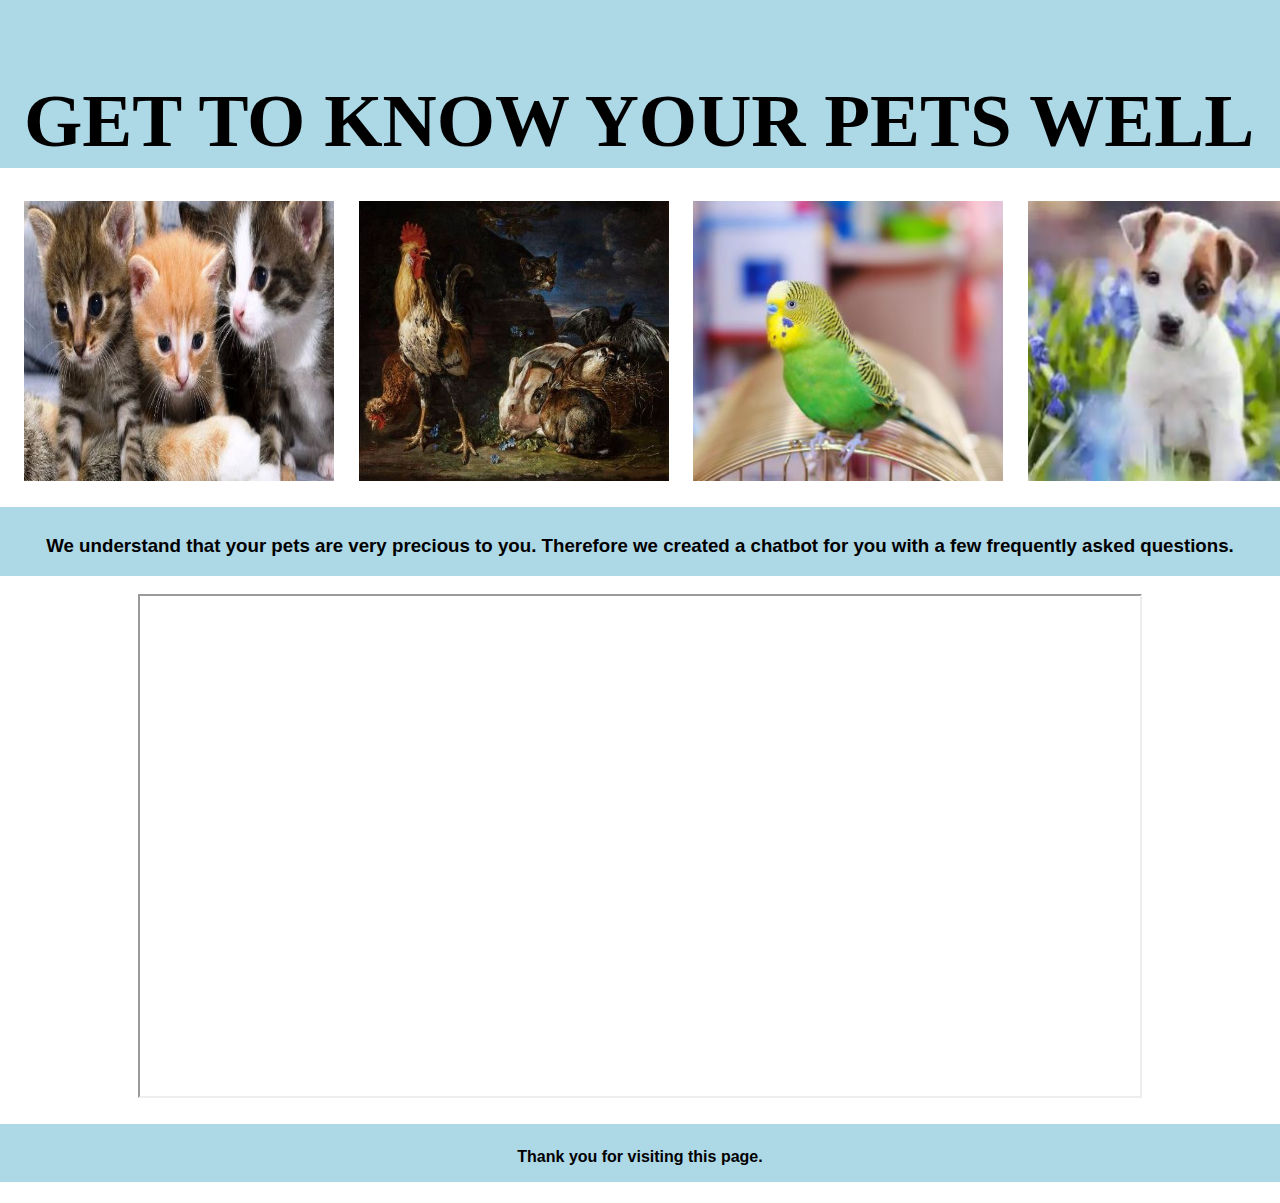
<file: index.html>
<!DOCTYPE html>
<html>
<head>
<meta charset="UTF-8">
    <meta name="viewport" content="width=device-width, initial-scale=1.0">
    <link rel="stylesheet" href="styles/style.css">
    <title>Chatbot for Pet</title>
</head>

<body>
    <header id="hdr">
        <div class="content">
         <div class="example">   <p>GET  TO  KNOW  YOUR  PETS  WELL</p></div>
        </div>
     </header>
    
   <section class="Description">
          <div class="example">
            <div class="pictures">
              <table>
                <td>
                  <div class="hd">
                  <img src="assets/cat.JPG"/></div>
                </td>
                <td>
                  <div class="hd">
                  <img src="assets/all.JPG"/></div>
                </td>
                <td>
                  <div class="hd">
                  <img src="assets/bird.JPG"/></div>
                </td>
                <td>
                  <div class="hd">
                  <img src="assets/dog.JPG"/></div>
                </td>    
              </table>
            </div>
         </div>

     <h3>
        We understand that your pets are very precious to you. Therefore we created a chatbot for you with a few frequently asked questions.</h3>
  </section>

   <p align="center">
   <iframe
       allow="microphone;"
       width="1000"
       height="500"
       src="https://console.dialogflow.com/api-client/demo/embedded/27639407-2173-495e-b91e-597d97d81ae6">
    </iframe>
    </p>

     <h4>
        Thank you for visiting this page.</h4>      
 
</body>
</html>
</file>
<file: styles/style.css>
body{
    color: black; 
    font-family: Arial; 
    margin: 0;
}

#hdr{
    min-height: 165px; 
    background: lightblue; 
    padding-top: 3px; 
    padding-left: 1.5em;
}

.content{
    font-family: Lato; 
    color: black; 
    font-size:75px; 
    font-weight: 700;
}

h3{
  padding-top: 1.5em;
  text-align: center; 
  padding-bottom: 1em; 
  background: lightblue;
}

h4{
  padding-top: 1.5em; 
  text-align: center; 
  padding-bottom: 1em; 
  background: lightblue;
}

img{
   width:310px;
   height:280px;
}

.pictures{
   padding-top: 30px;
}

.hd{
   padding-left: 1.3em;
}

@media screen and (max-width:600px){
  img.responsive {
      width: 50px;
       height:35px;}
}
</file>
